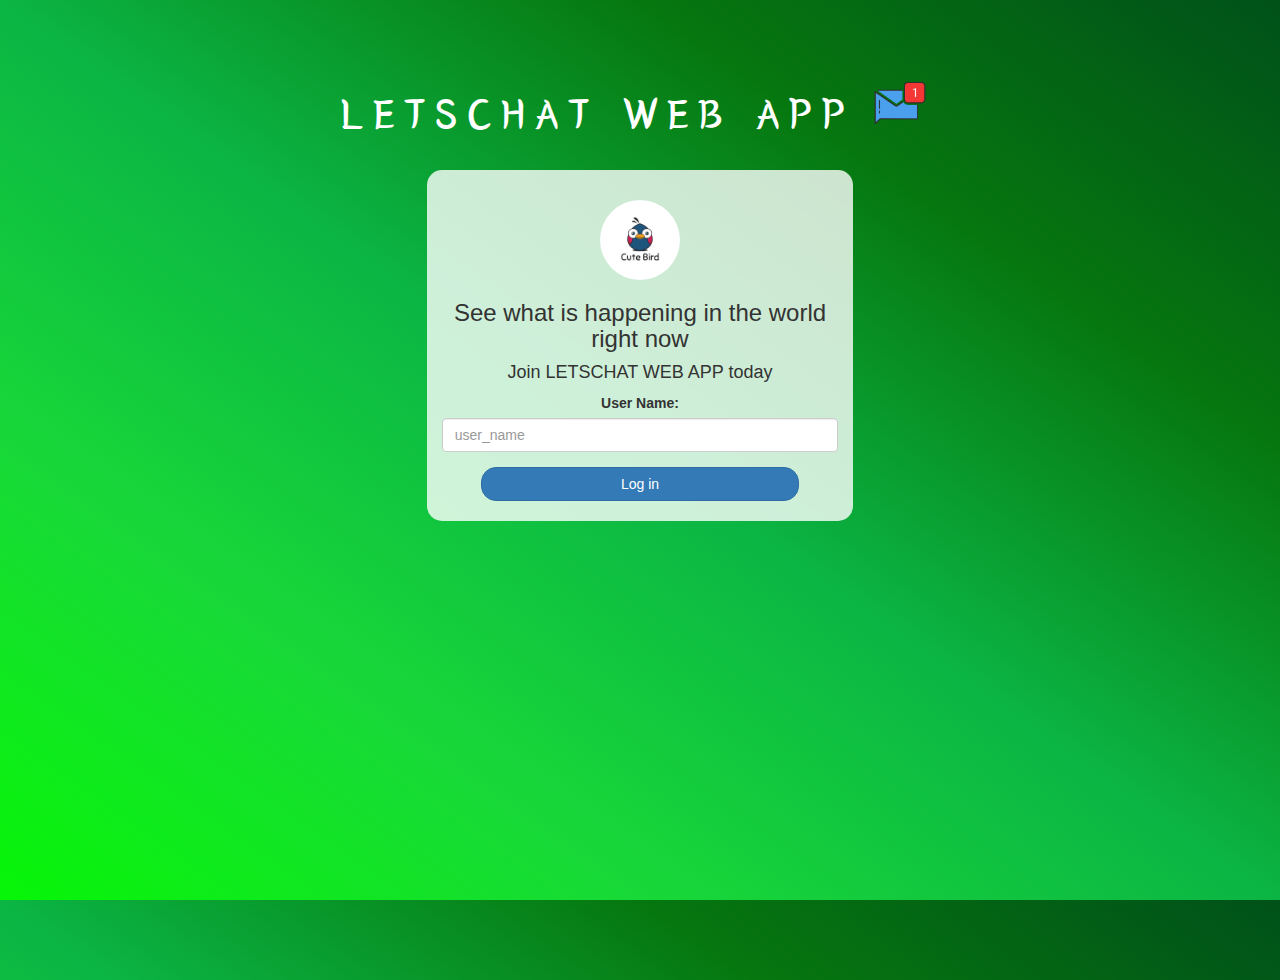
<file: index.html>
<!DOCTYPE html>
<html>
<head>
	<title>LETSCHAT WEB APP</title>
<link href="https://fonts.googleapis.com/css?family=Yeon+Sung&display=swap" rel="stylesheet"><meta name="viewport" content="width=device-width, initial-scale=1">

<link rel="stylesheet" href="https://maxcdn.bootstrapcdn.com/bootstrap/3.4.0/css/bootstrap.min.css">
<script src="https://ajax.googleapis.com/ajax/libs/jquery/3.4.1/jquery.min.js"></script>
<script src="https://maxcdn.bootstrapcdn.com/bootstrap/3.4.0/js/bootstrap.min.js"></script>

<link rel="stylesheet" type="text/css" href="style.css">
<script src="chat.js"></script>
</head>
<body>
<center>
	<h1 class="header">	
		LETSCHAT WEB APP<sup>
	<img src="m2.png">
	</sup>
</h1>
	<div class="col-lg-4 col-md-6 col-sm-6 col-xs-11 login_div">
	<img src="logo.png" class="logo">
		<h3 >See what is happening in the world right now</h3>
		<h4 >Join LETSCHAT WEB APP today</h4>
		<div class="form-group">
		  <label >User Name:</label>
			<input type="text" id="user_name" class="form-control" placeholder="user_name">
		</div>
		<button id="login_button" class="btn btn-primary" onclick="add_user()"> Log in</button>
		<br><br>
	</div>
</center>
</body>
</html>
</file>
<file: style.css>
html, body
{
  height: 100%;
  margin: 0;
}

body
{
background-image: linear-gradient(to right top, rgb(7, 246, 7), #18d938, #0bb544, #06770f, #005119);
}

.header
{
	color: white;font-family: 'Yeon Sung';font-size: 45px;letter-spacing: 10px;margin-top: 80px;
}
.header img
{
	width: 80px;margin-left: -15px;
}

.login_div
{
	background: rgba(255,255,255,0.8);float: none;border-radius: 15px;
}

.logo
{
	width: 80px;margin-top: 30px;border-radius: 40px;
}

#login_button
{
	width: 80%;border-radius: 15px;
}

.room_name
{
	cursor: pointer;
	font-size: 20px;
}


#logout
{
	font-size: 20px; float: right;
}


#output
{
	padding: 10px; width:80%;background: rgba(255,255,255,0.8);border-radius: 15px;
}

.input_div_room_page
{
	width: 80%;
}

.input_div label
{
	color: white;font-size: 20px;
}


.input_div_message_page
{
	position: fixed;bottom: 0px;width: 100%;background: rgba(255,255,255,0.8);
}
.input_div_message_page label
{
	color: black;
}
.input_div_message_page #msg
{
	width: 80%;
}
.input_div_message_page button
{
	margin-top: 15px;
	width: 50%; 
}
.color_white
{
	color: white
}

.user_tick
{
	width:20px;
}
.message_h4
{
	padding-left:5px;color:grey;
}
</file>
